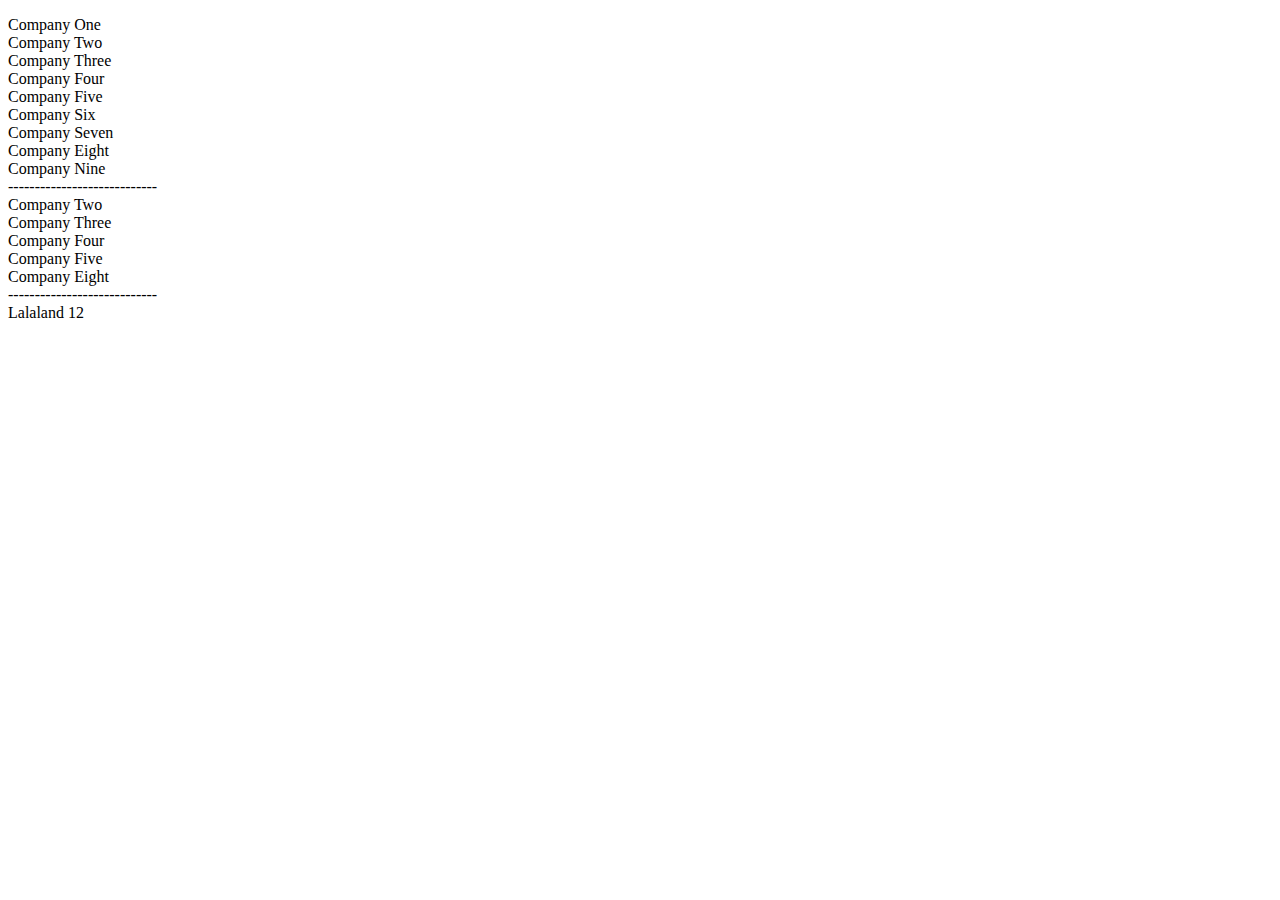
<file: projectschoolweek4/index.html>
<!DOCTYPE html>
<html>
    <head>
        <title>

        </title>
    </head>
    <body>
        <p class="demo"></p>
        <script>
            const companies = 
            [
                { name: "Company One", category: "Finance", start: 1981, end: 2004 },
                { name: "Company Two", category: "Retail", start: 1992, end: 2008 },
                { name: "Company Three", category: "Auto", start: 1999, end: 2007 },
                { name: "Company Four", category: "Retail", start: 1989, end: 2010 },
                { name: "Company Five", category: "Technology", start: 2009, end: 2014 },
                { name: "Company Six", category: "Finance", start: 1987, end: 2010 },
                { name: "Company Seven", category: "Auto", start: 1986, end: 1996 },
                { name: "Company Eight", category: "Technology", start: 2011, end: 2016 },
                { name: "Company Nine", category: "Retail", start: 1981, end: 1989 }
            ];
            companies.forEach(function(comp1){
                document.write(comp1.name+"<br>")
            });
            document.write("----------------------------<br>")
            const result = companies.filter(company => company.start>1987)
            result.forEach(function(comp2){
                document.write(comp2.name+"<br>")
            });
            document.write("----------------------------<br>")
            const person = {
                name: "Costas",
                address: 
                {
                    street: "Lalaland 12"
                }
            }
            const {address:{street='harshith'}} = person
            document.write(street)
        </script>
    </body>
</html>
</file>
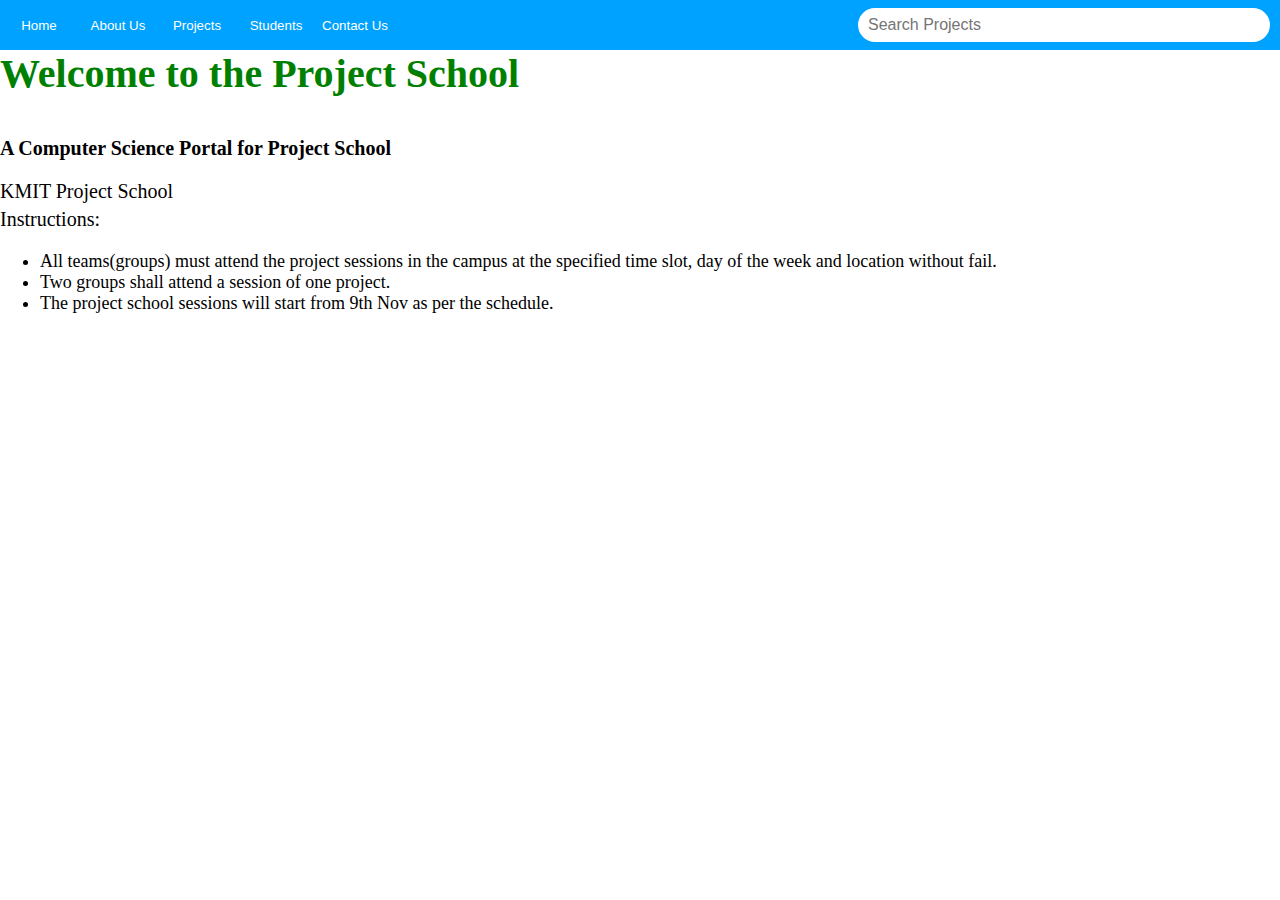
<file: projectschoolweek1/project1.html>
<!DOCTYPE html>
<html>
    <head>
        <title>
            PROJECT 1
        </title>
        <style>
          .grid
          {
            background-color: rgb(0,162,255);
            display: flex;
            flex-direction: row;
            justify-content: space-between;
            align-items: center;
            margin-bottom: 0px;
          }
          .leftsection
          {
            display: flex;
            flex-direction: row;
          }
          .b2
          {
            height: 50px;
            border-radius: 0px;
            border-width: 0px;
            background-color: rgb(0,162,255);
            color:white;
            width: 80px;
            cursor: pointer;
          }
          .b1
          {
            margin-left: -1px;
          }
          .search-button
          {
            height: 32px;
            margin-right: 10px;
            width: 400px;
            border-radius: 30px;
            border: none;
            padding-left: 10px;
            font-size: 16px;
          }
          .search-button:hover
          {
            border:none;
            box-shadow: inset 0px 0px 5px rgba(0,0,0,0.7);
            outline: none;         
          }
          .search-button:focus
          {
            outline: none;
          }
          .p1
          {
            font-size: 40px;
            margin-top: 0px;
            font-weight: bold;
            color: green;
          }
          .p2
          {
            font-weight: bold;
            font-size: 20px;
          }
          .p3
          {
            font-size: 20px;
            margin-bottom: 5px;
          }
        </style>
    </head>
    <body style="margin:0;">
        <div class="grid">
            <div class="leftsection">
                <div class="b1">
                    <button class="b2">
                        Home
                    </button>
                </div>
                <div class="b1">
                    <button class="b2">
                        About Us
                    </button>
                </div>
                <div class="b1">
                    <button class="b2">
                        Projects
                    </button>
                </div>
                <div class="b1">
                    <button class="b2">
                        Students
                    </button>
                </div>
                <div class="b1">
                    <button class="b2">
                        Contact Us
                    </button>
                </div>
            </div>   
            <div class="search">
                <input class="search-button" type="text" placeholder="Search Projects">
            </div>
        </div>
        <p class="p1">
            Welcome to the Project School
        </p>
        <p class="p2">
            A Computer Science Portal for Project School
        </p>
        <p class="p3">
            KMIT Project School
        </p>
        <p style="font-size: 20px;margin-top: 0px;">
            Instructions:
            <ul style="font-size: 18px;">
                <li>
                    All teams(groups) must attend the project sessions in the campus at the specified time slot, day of the week and location without fail.
                </li>
                <li>
                    Two groups shall attend a session of one project.
                </li>
                <li>
                    The project school sessions will start from 9th Nov as per the schedule.
                </li>
            </ul>
        </p>
    </body>
</html>
</file>
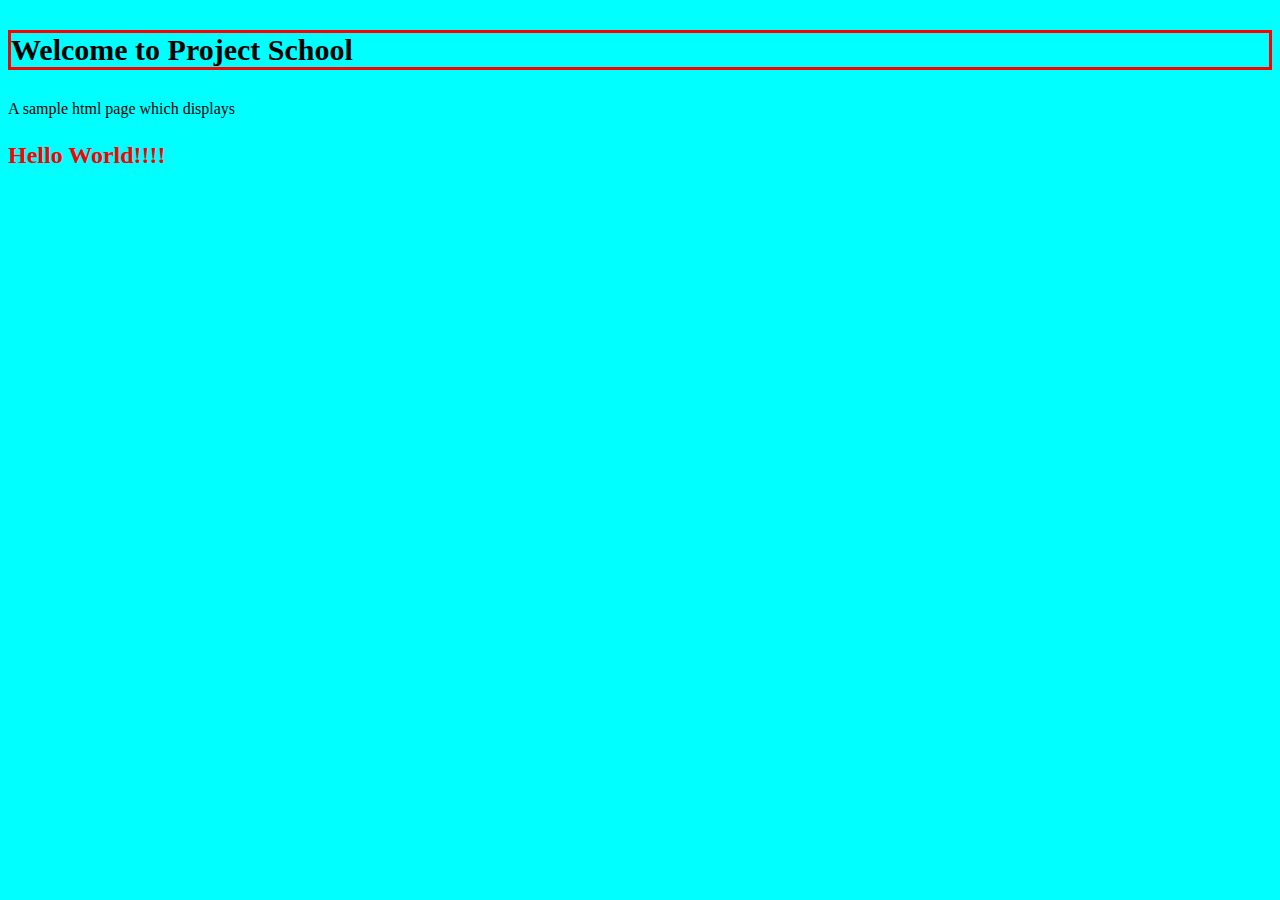
<file: projectschoolweek1/project2.html>
<!DOCTYPE html>
<html>
    <head>
        <title>
            project 2
        </title>
        <style>
            .outline
            {
                border-style: solid;
                border-color: red;
                font-weight: bold;
                font-size: 30px;
            }
            .co
            {
                color: red;
                font-size: 24px;
                font-weight: bold;
            }
        </style>
    </head>
    <body  bgcolor="cyan">
        <p class="outline">
            Welcome to Project School
        </p>
        <p>
            A sample html page which displays
        </p>
        <p class="co">
            Hello World!!!!
        </p>
    </body>
</html>
</file>
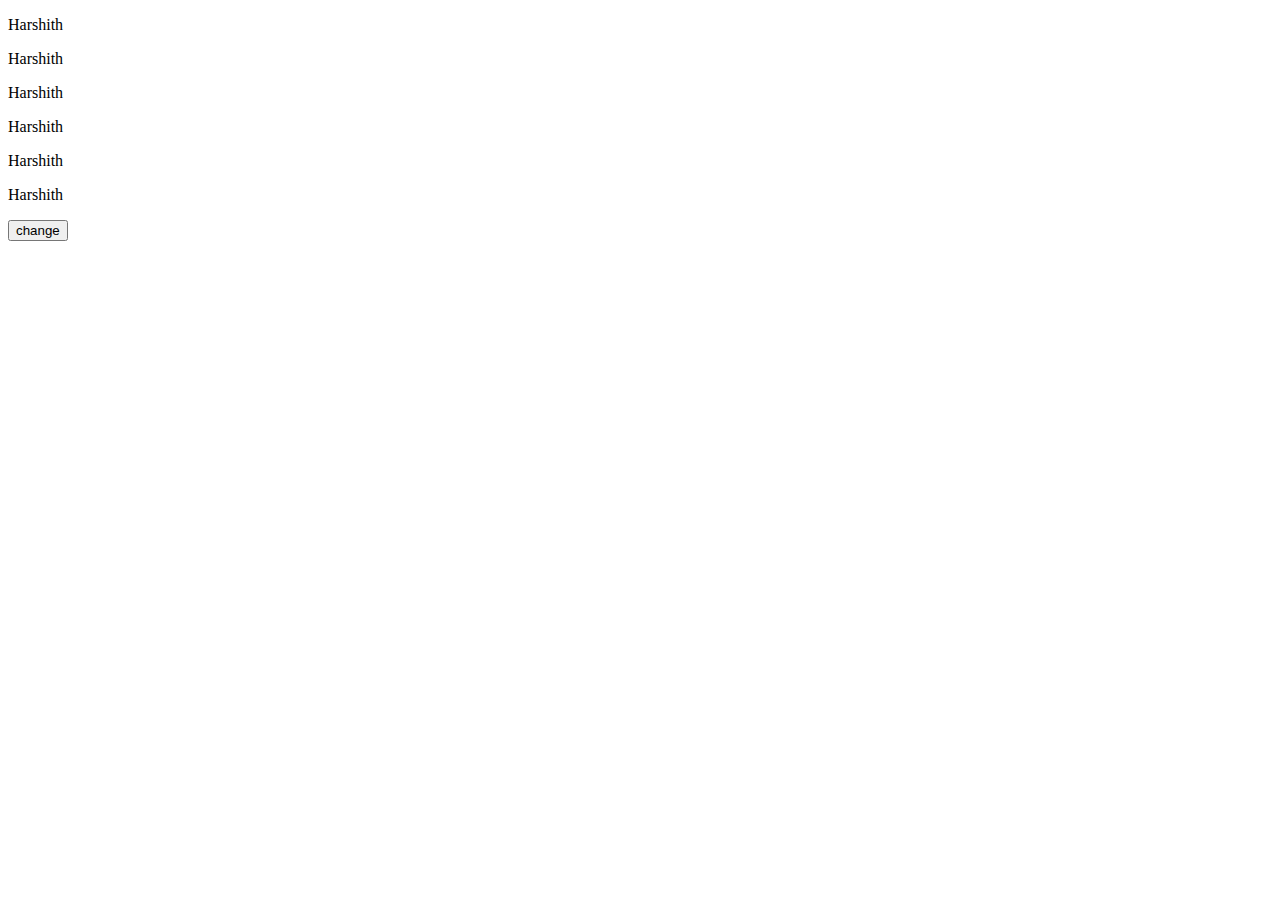
<file: projectschoolweek3/alternatecolour.html>
<!DOCTYPE html>
<html>
    <head>
        <title>

        </title>
    </head>
    <body>
        <div class="para">
            <p>Harshith</p>
            <p>Harshith</p>
            <p>Harshith</p>
            <p>Harshith</p>
            <p>Harshith</p>
            <p>Harshith</p>
        </div>
        <input type="submit" class="changebutton" value="change">
        <script>
            document.title='alternate colour';
            let count=0;
            function colorchange()
            {
                const allparas=document.querySelectorAll(".para p");
                for(const allpara of allparas)
                {
                    count+=1;
                    if(count%2===1)
                    {
                        allpara.style.color='red';
                    }  
                }
            }
            const changebutton = document.querySelector('.changebutton');
            changebutton.addEventListener('click',colorchange);
        </script>
    </body>
</html>
</file>
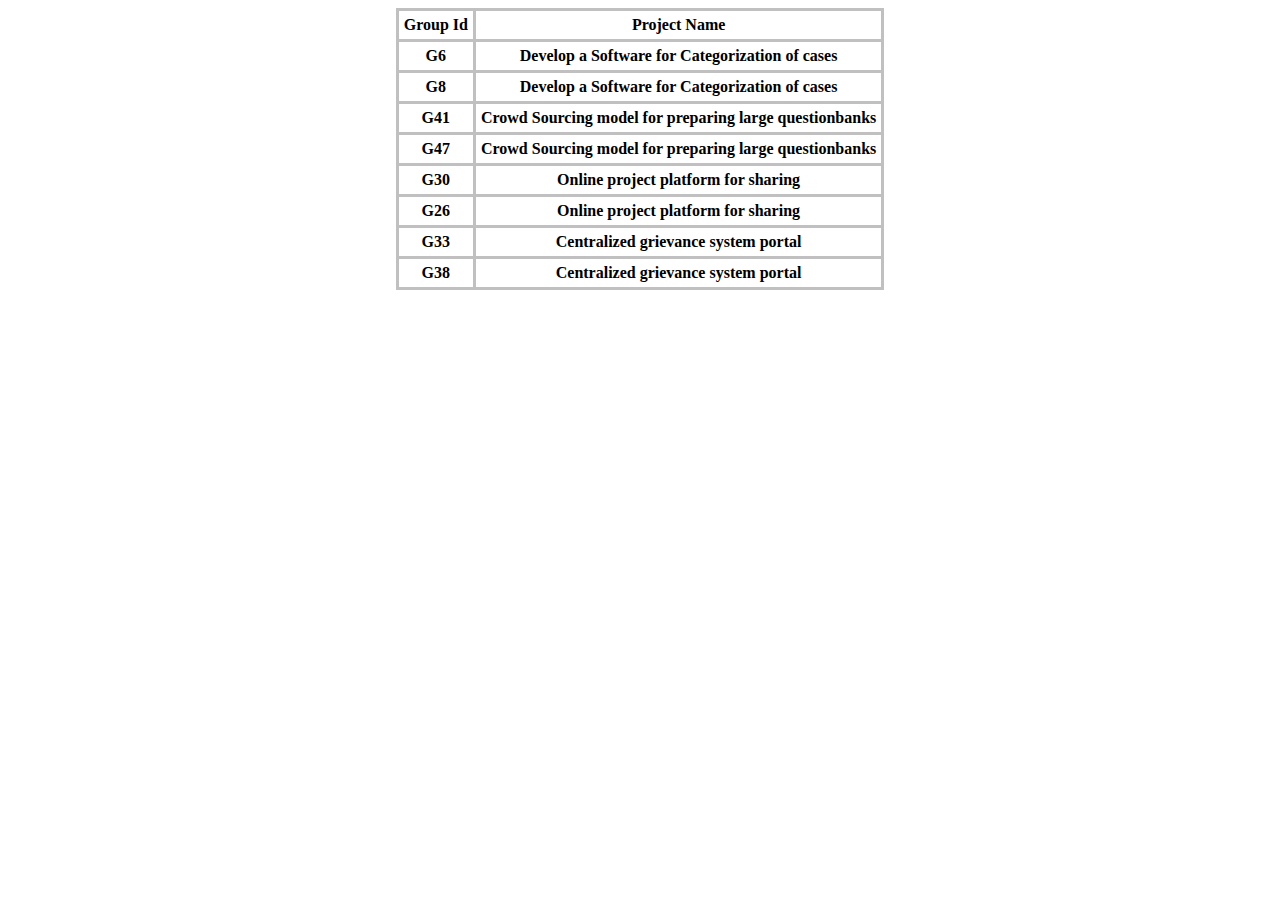
<file: projectschoolweek3/arraytotableconv.html>
<!DOCTYPE html>
<html>
    <head>
        <title>Task 3</title>
    </head>
    <body>
        
    </body>
    <script>
       function createtable(tabledata)
       {
            var table = document.createElement('table');
            tabledata.forEach(function(rowdata)
            {
                var row = document.createElement('tr');
                rowdata.forEach(function(celldata)
                {
                    var cell= document.createElement('td');
                    cell.append(document.createTextNode(celldata));
                    cell.style.border='solid';
                    cell.style.borderColor='silver';
                    cell.style.fontWeight='bold';
                    cell.style.padding='5px 5px 5px 5px'
                    cell.style.textAlign='center'
                    row.append(cell);
                });
                table.append(row);
            });
            document.body.appendChild(table);
            table.style.borderCollapse='collapse';
            table.style.margin='auto'
       }
       let tableArr = [
["Group Id", "Project Name"],
["G6", "Develop a Software for Categorization of cases"],
["G8", "Develop a Software for Categorization of cases"],
["G41", "Crowd Sourcing model for preparing large questionbanks"],
["G47", "Crowd Sourcing model for preparing large questionbanks"],
["G30", "Online project platform for sharing"],
["G26", "Online project platform for sharing"],
["G33", "Centralized grievance system portal"],
["G38", "Centralized grievance system portal"]
]
createtable(tableArr)
    </script>
</html>
</file>
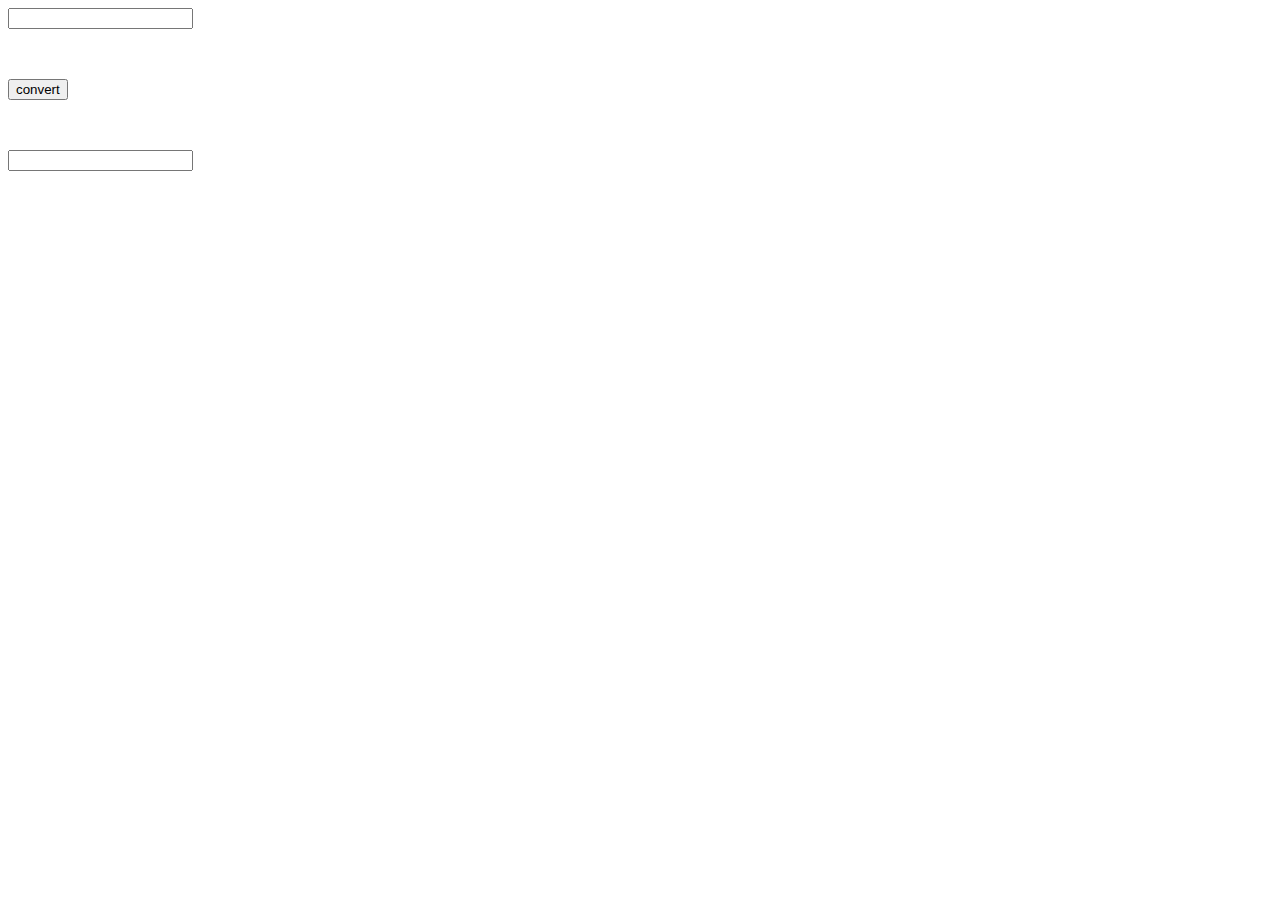
<file: projectschoolweek3/numberconverter.html>
<!DOCTYPE html>
<html>
    <head>
        <style>
            .number
            {
                display: block;
                margin-bottom: 50px;
            }
            .numberSubmit
            {
                display: block;
                margin-bottom: 50px;
            }
        </style>
    </head>
    <body>
        <input type="text" class="number">
        <input type="submit" class="numberSubmit" value="convert">
        <input type="text" class="word">
        <script>
            function intoWords()
            {
                const num = document.querySelector('.number');
                var numtobeconv=num.value;
                const word = document.querySelector('.word');
                if(Number(numtobeconv)<0 || Number(numtobeconv)>999)
                {
                    word.value='out of range';
                }
                else if(Number(numtobeconv)!==0)
                {
                    var arr=['one','two','three','four','five','six','seven','eight','nine','ten','eleven','twelve','thirteen','fourteen','fifteen','sixty','seventeen','eighteen','ninteen']
                    var arr1=['twenty','thirty','forty','fifty','sixty','seventy','eighty','ninety'];
                    var answer='';
                    if(Number(numtobeconv)>99)
                    {
                        answer=arr[Number(numtobeconv[0])-1]+' hundred ';
                        numtobeconv=(Number(numtobeconv)-Number(numtobeconv[0])*100).toString();
                    }
                    if(Number(numtobeconv)>19)
                    {
                        answer+=arr1[Number(numtobeconv[0])-2]+' ';
                        numtobeconv=(Number(numtobeconv)-Number(numtobeconv[0])*10).toString();
                    }
                    if(Number(numtobeconv)<=19 && Number(numtobeconv)>0)
                    {
                        answer+=arr[Number(numtobeconv)-1];
                    }
                    word.value=answer;
                }
                else
                {
                    word.value='zero';
                }                
            }
            const converter = document.querySelector('.numberSubmit');
            converter.addEventListener('click',intoWords);
        </script>
    </body>
</html>
</file>
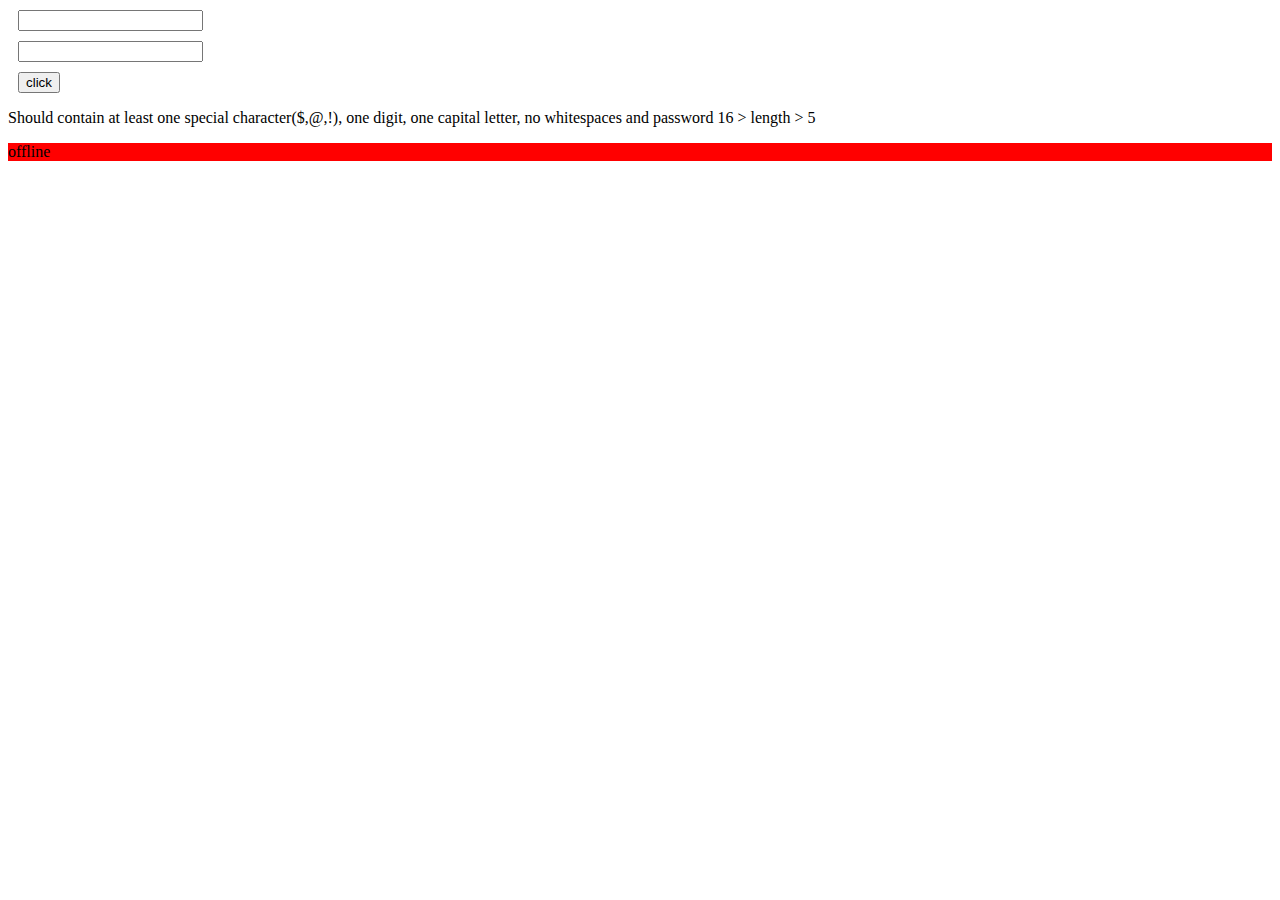
<file: projectschoolweek3/usernameandpasswordvalidation.html>
<!DOCTYPE html>
<html>
    <head>
        <title>Validation</title>
        <style>
            input
            {
                display: block;
                margin: 10px 10px 10px 10px;
            }
        </style>
    </head>
    <body >
        <input type="text" class="username">
        <input type="password" class="password">
        <input type="submit" class="submit" value="click">
        <p class="instructions">Should contain at least one special character($,@,!), one digit, one capital letter, no whitespaces and password 16 > length > 5</p>
        <p class="signal" style="background-color: red;">offline</p>
        <script>
            function check()
            {
                let flag1=0;
                let flag2=0;
                var user = document.querySelector('.username');
                var pass = document.querySelector('.password');
                let sign=document.querySelector('.signal');
                if(user.value.endsWith("@gmail.com"))
                {
                    flag1=1;
                }
                let re=/^(?=.*[0-9])(?=.*[!@$])(?=.*[A-Z]).{6,15}$/;
                console.log(pass.value)
                if(re.test(pass.value))
                {
                    flag2=1;
                }
                if(flag1&&flag2)
                {
                    sign.style.backgroundColor='green';
                    sign.innerText='online'
                    alert("logged in")
                }
                else
                {
                    sign.style.backgroundColor='red'
                    sign.innerText='offline'
                    alert("check your username and/or password");
                }
            }
            const subbutton = document.querySelector('.submit');
            subbutton.addEventListener('click',check);
        </script>
    </body>
</html>
</file>
